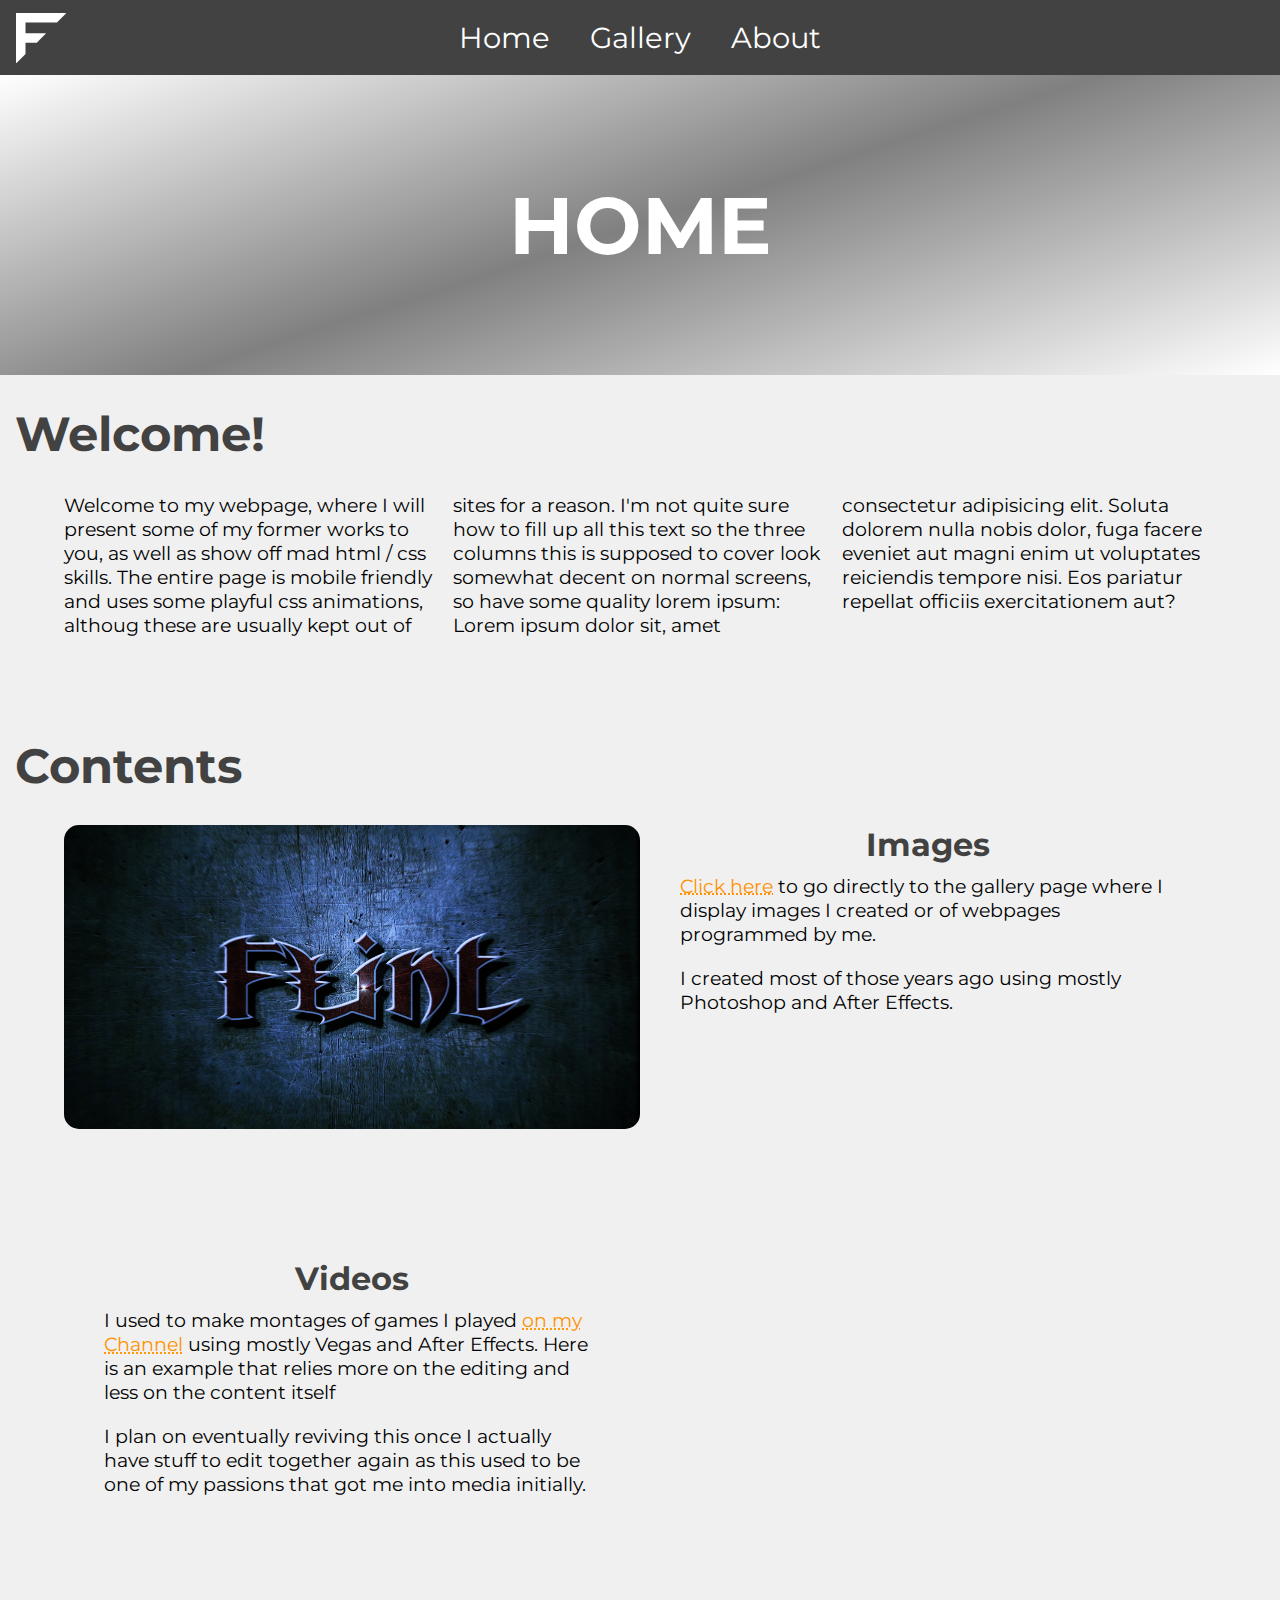
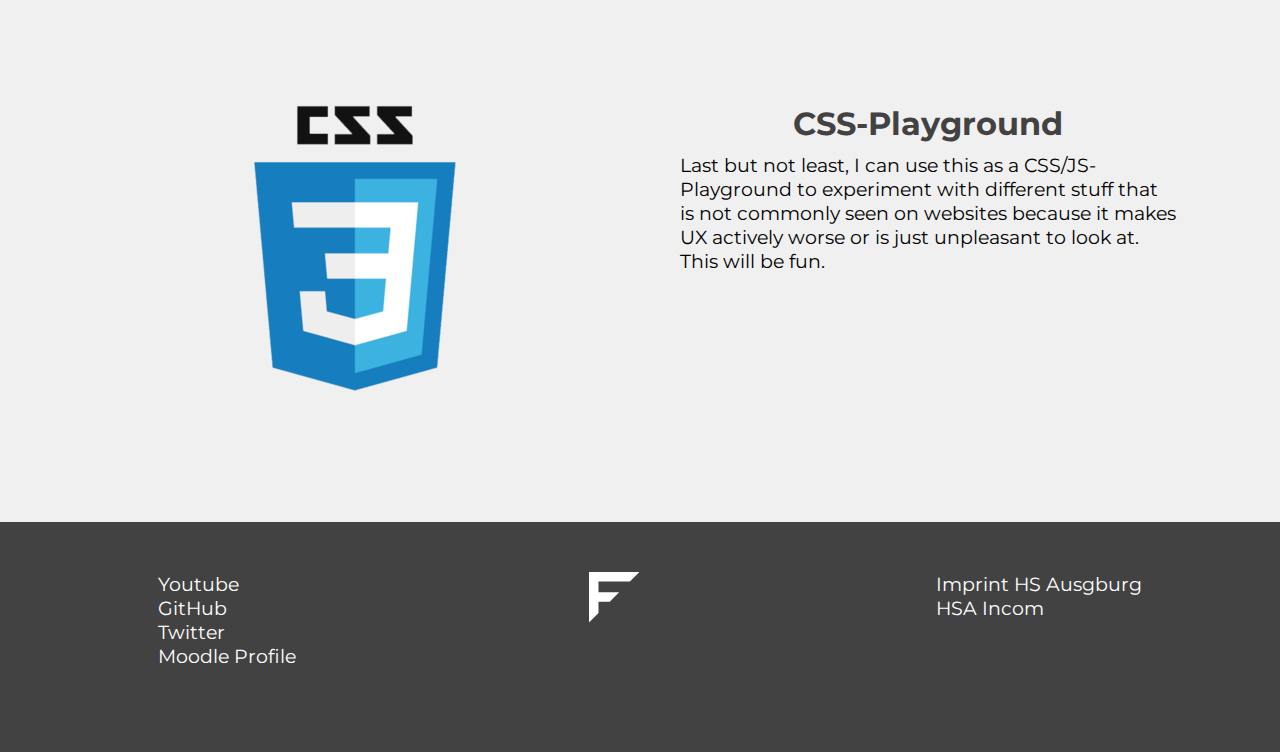
<file: index.html>
<!DOCTYPE html>
<html lang="en">
<head>
    <meta charset="UTF-8">
    <meta http-equiv="X-UA-Compatible" content="IE=edge">
    <meta name="viewport" content="width=device-width, initial-scale=1.0">
    <title>Home</title>
    <link rel="shortcut icon" href="/public/img/favicon.png" type="image">
    
    <!-- google fonts -->
    <link rel="preconnect" href="https://fonts.gstatic.com">
    <link href="https://fonts.googleapis.com/css2?family=Montserrat:wght@100;400;600&display=swap" rel="stylesheet"> 

    <!-- css -->
    <link rel="stylesheet" href="/public/css/main.css">
    <link rel="stylesheet" href="/public/css/print.css">

    <!-- js -->
    <!-- jquery -->
    <script
			  src="https://code.jquery.com/jquery-3.6.0.min.js"
			  integrity="sha256-/xUj+3OJU5yExlq6GSYGSHk7tPXikynS7ogEvDej/m4="
			  crossorigin="anonymous"></script>
    <script src="/public/js/main.js"></script>
    
</head>
<body>
    <header class="container">
        <nav class="nav">
            <div id="logo" class="logo">
                <a href="/">
                    <img src="/public/img/logo.png" alt="Placeholder">
                </a>
            </div>
            <ul class="nav-list">
                <a href="/"><li>Home</li></a>
                <a href="/sites/gallery.html"><li>Gallery</li></a>
                <a href="/sites/about.html"><li>About</li></a>
            </ul>
            <div class="toggle">
                <div class="line line-t"></div>
                <div class="line line-m"></div>
                <div class="line line-b"></div>
            </div>
        </nav>
        <div class="hero">
            <h1 class="title">Home</h1>
        </div>
    </header>
    <main class="container content">
        <h2 class="section-title">Welcome!</h2>
        <div class="content-block">
            <p>
                Welcome to my webpage, where I will present some of my
                former works to you, as well as show off mad html / css skills.
                The entire page is mobile friendly and uses some playful 
                css animations, althoug these are usually kept out of sites
                for a reason.

                I'm not quite sure how to fill up all this text so the three
                columns this is supposed to cover look somewhat decent on normal
                screens, so have some quality lorem ipsum:

                Lorem ipsum dolor sit, amet consectetur adipisicing elit. 
                Soluta dolorem nulla nobis dolor, fuga facere eveniet aut 
                magni enim ut voluptates reiciendis tempore nisi. 
                Eos pariatur repellat officiis exercitationem aut?
            </p>
        </div>
        <h2 class="section-title">Contents</h2>
        <div class="content-block">
            <div class="content-left">
                <img src="/public/img/hero_home.PNG" alt="">
            </div>
            <div class="content-right">
                <h3 class="content-title">Images</h3>
                <p>
                    <a href="/sites/gallery.html">Click here</a> to go directly
                    to the gallery page where I display images I created or 
                    of webpages programmed by me.
                </p>
                
                <p>
                    I created most of those years ago using mostly Photoshop
                    and After Effects.
                </p>
            </div>
        </div>
        <div class="content-block">
            <div class="content-left">
                <h3 class="content-title">Videos</h3>
                <p>
                    I used to make montages of games I played <a href="https://www.youtube.com/channel/UCWeNIfg8L1GSmhJwc5JEbJw">on my Channel</a>
                    using mostly Vegas and After Effects. Here is an example that relies more 
                    on the editing and less on the content itself
                </p>
                <p>
                    I plan on eventually reviving this once I actually have stuff
                    to edit together again as this used to be one of my passions that
                    got me into media initially.
                </p>
            </div>
            <div class="content-right">
                <iframe width="560" height="315" src="https://www.youtube.com/embed/jjIyF0Tkln8" title="YouTube video player" frameborder="0" allow="accelerometer; autoplay; clipboard-write; encrypted-media; gyroscope; picture-in-picture" allowfullscreen></iframe>
            </div>
        </div>
        <div class="content-block">
            <div class="content-left">
                <img src="/public/img/css.png" alt="">
            </div>
            <div class="content-right">
                <h3 class="content-title">CSS-Playground</h3>
                <p>
                    Last but not least, I can use this as a CSS/JS-Playground to
                    experiment with different stuff that is not commonly
                    seen on websites because it makes UX actively worse or
                    is just unpleasant to look at.

                    This will be fun.
                </p>
            </div>
        </div>
    </main>
    <footer class="footer container">
        <nav class="footer-menu">
            <ul>
                <a href="https://www.youtube.com/channel/UCWeNIfg8L1GSmhJwc5JEbJw"><li>Youtube</li></a>
                <a href="https://github.com/MarvinFlint"><li>GitHub</li></a>
                <a href="https://twitter.com/Flint_Lol"><li>Twitter</li></a>
                <a href="https://moodle.hs-augsburg.de/user/profile.php?id=20436"><li>Moodle Profile</li></a>
            </ul>
        </nav>
        <div class="logo effect3d">
            <img src="/public/img/logo.png" alt="">
        </div>
        <nav class="footer-menu">
            <ul>
              <a href="https://www.hs-augsburg.de/en/service/Impressum.html"><li>Imprint HS Ausgburg</li></a>
              <a href="https://hsa.incom.org/"><li>HSA Incom</li></a>
            </ul>
        </nav>
    </footer>
</body>
</html>
</file>
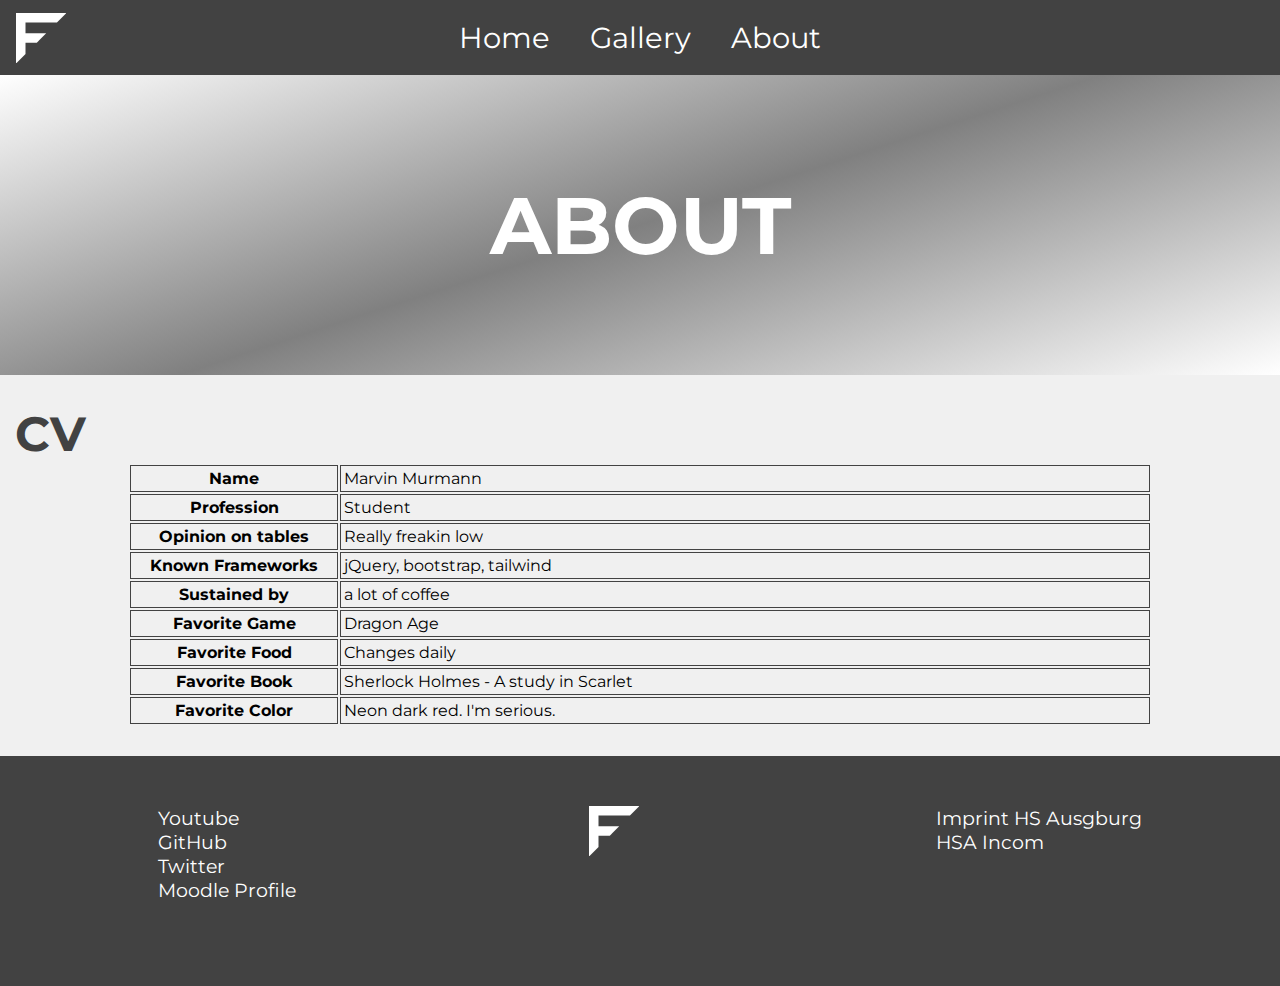
<file: sites/about.html>
<!DOCTYPE html>
<html lang="en">
<head>
    <meta charset="UTF-8">
    <meta http-equiv="X-UA-Compatible" content="IE=edge">
    <meta name="viewport" content="width=device-width, initial-scale=1.0">
    <title>About</title>
    <link rel="shortcut icon" href="/public/img/favicon.png" type="image">
    
    <!-- google fonts -->
    <link rel="preconnect" href="https://fonts.gstatic.com">
    <link href="https://fonts.googleapis.com/css2?family=Montserrat:wght@100;400;600&display=swap" rel="stylesheet"> 

    <!-- css -->
    <link rel="stylesheet" href="/public/css/main.css">
    <link rel="stylesheet" href="/public/css/print.css">

    <!-- js -->
    <!-- jquery -->
    <script
    src="https://code.jquery.com/jquery-3.6.0.min.js"
    integrity="sha256-/xUj+3OJU5yExlq6GSYGSHk7tPXikynS7ogEvDej/m4="
    crossorigin="anonymous"></script>
    <script src="/public/js/main.js"></script>
    
</head>
<body>
    <header class="container">
        <nav class="nav">
            <div id="logo" class="logo">
                <a href="/">
                    <img src="/public/img/logo.png" alt="Placeholder">
                </a>
            </div>
            <ul class="nav-list">
                <a href="/"><li>Home</li></a>
                <a href="/sites/gallery.html"><li>Gallery</li></a>
                <a href="/sites/about.html"><li>About</li></a>
            </ul>
            <div class="toggle">
                <div class="line line-t"></div>
                <div class="line line-m"></div>
                <div class="line line-b"></div>
            </div>
        </nav>
        <div class="hero">
            <h1 class="title">About</h1>
        </div>
    </header>
    <main class="container content">
        <h2 class="section-title">CV</h2>
        <table>
            <tr>
                <th>Name</th>
                <td>Marvin Murmann</td>
            </tr>
            <tr>
                <th>Profession</th>
                <td>Student</td>
            </tr>
            <tr>
                <th>Opinion on tables</th>
                <td>Really freakin low</td>
            </tr>
            <tr>
                <th>Known Frameworks</th>
                <td>jQuery, bootstrap, tailwind</td>
            </tr>
            <tr>
                <th>Sustained by</th>
                <td>a lot of coffee</td>
            </tr>
            <tr>
                <th>Favorite Game</th>
                <td>Dragon Age</td>
            </tr>
            <tr>
                <th>Favorite Food</th>
                <td>Changes daily</td>
            </tr>
            <tr>
                <th>Favorite Book</th>
                <td>Sherlock Holmes - A study in Scarlet</td>
            </tr>
            <tr>
                <th>Favorite Color</th>
                <td>Neon dark red. I'm serious.</td>
            </tr>
        </table>
    </main>
    <footer class="footer container">
        <nav class="footer-menu">
            <ul>
                <a href="https://www.youtube.com/channel/UCWeNIfg8L1GSmhJwc5JEbJw"><li>Youtube</li></a>
                <a href="https://github.com/MarvinFlint"><li>GitHub</li></a>
                <a href="https://twitter.com/Flint_Lol"><li>Twitter</li></a>
                <a href="https://moodle.hs-augsburg.de/user/profile.php?id=20436"><li>Moodle Profile</li></a>
            </ul>
        </nav>
        <div class="logo effect3d">
            <img src="/public/img/logo.png" alt="">
        </div>
        <nav class="footer-menu">
            <ul>
              <a href="https://www.hs-augsburg.de/en/service/Impressum.html"><li>Imprint HS Ausgburg</li></a>
              <a href="https://hsa.incom.org/"><li>HSA Incom</li></a>
            </ul>
        </nav>
    </footer>
</body>
</html>
</file>
<file: public/css/main.css>
*{
    margin: 0;
    padding: 0;
}

body{
    position: relative;
}
/* Structure / helper classes */

.container{
    max-width: 1480px;
    margin: 0 auto;
}

.hero{
    background-size: cover;
    background-repeat: no-repeat;
    background-position: center;
    width: 100%;
    height: 300px;
    background: linear-gradient(0.45turn, white, grey, white);
    display: flex;
    align-items: center;
    justify-content: center;
}

.title{
    font-size: 5rem;
    text-align: center;
    color: white;
    text-transform: uppercase;
}

.section-title{
    font-size: 3rem;
    color: rgb(66, 66, 66);
}

.content-title{
    font-size: 2rem;
    margin: 0 15px;
    color: rgb(66, 66, 66);
}

.content{
    display: flex;
    flex-direction: column;
    padding: 30px 0;
}

/* general rules */

body{
    font-family: 'Montserrat', sans-serif;
    background-color: rgb(240, 240, 240);
    overflow-x: hidden;
}

a{
    text-decoration: none;
    color: white;
}

a:visited{
    color: white;
}

ul{
    list-style-type: none;
}

img{
    max-width: 100%;
}

iframe{
    max-width: 100%;
}

/* nav */ 

header{
    width: 100%;
    position: relative;
    display: flex;
    flex-direction: column;
}

.nav{
    background-color: rgb(66, 66, 66);  
    display: flex;
    width: 100%;
    height: 75px;
    align-items: center;
    position: relative;
}

.toggle{
    display: none;
    width: 40px;
    height: 40px;
    z-index: 20;
    position: absolute;
    top: 10px;
    right: 10px;
}

.line{
    width: 100%;
    height: 5px;
    background-color: white;
    margin: 6px 0;
    transition: 0.5s all;
}
.cross .line-t {
    transform: rotate(-45deg) translate(-9px, 6px);
  }
  
.cross .line-m {
    opacity: 0;
}
  
.cross .line-b {
    transform: rotate(45deg) translate(-8px, -8px);
}

.logo{
    height: 50px;
    width: 50px;
    margin-left: 1rem;
}

.logo img{
    width: 100%;
    height: auto;
    transition: all 0.3s ease-in-out;
}

#logo{
    position: absolute;
}

.logo img:hover{
    transform: rotate(360deg);
}

.nav-list{
    display: flex;  
    font-family: 'Montserrat', sans-serif;
    font-weight: 400;
    margin: 0 auto;
}

.nav-list li{
    font-size: 1.8rem;
    color: white;
    padding: 20px;
    transition: all 0.75s;
}

.nav-list li:hover{
    background-color: rgb(255, 255, 255);
    color: rgb(66, 66, 66);
}

/* footer */

.footer{
    background-color: rgb(66, 66, 66);
    height: 130px;
    display: flex;
    flex-direction: row;
    padding: 50px 0;
    align-items: flex-start;
    justify-content: space-around;
}

.footer ul{
    display: flex;
    flex-direction: column;
    margin-left: 20px;
}

.footer ul li{
    font-size: 1.2rem;
    transition: 0.5s all;
}

.footer ul li:hover{
    color: rgb(255, 145, 0);
}


/* Home */

.content-block{
    width: 90%;
    padding: 0 20px;
    margin: 30px auto 100px;
    display: flex;
    flex-direction: row;
}

.content-block a{
    color: rgb(255, 145, 0);
    text-decoration: underline  dotted;
}

.content-block p{
    font-size: 1.2rem;
    padding: 10px 40px;
}

.content-block p:first-child{
    column-count: 3;
    column-gap: 15px;
    padding: 0;
}

.content-left, .content-right{
    width: 50%;
    display: flex;
    flex-direction: column;
    align-items: center;
}

.content-block img{
    border-radius: 15px;
    transition: box-shadow 0.3s ease-in-out, transform 0.3s ease-in;
}

.content-block img:hover{
    transform: scale(1.08);
    box-shadow: 0px 0px 15px rgb(66, 66, 66);
}

/* gallery */
.gallery{
    display: flex;
    flex-wrap: wrap;
    align-items: center;
    justify-content: space-between;
}

.gallery img{
    height: 200px;
    width: auto;
    margin: 30px 0;
    transition: 0.5s all;
    box-shadow: 3px 3px 5px rgb(66, 66, 66);
}

.gallery img:hover{
    transform: scale(1.05) rotate(3deg);

}

.gallery iframe{
    margin: 30px 0;
    max-width: 100%;
}
/* big view */

.gallery-viewer{
    width:100vw;
    height: 100vh;
    position: fixed;
    top: 0;
    left: 0;
    right: 0;
    bottom: 0;
    background-color: rgba(66,66, 66, 0.9);
    display: none;
    align-items: center;
    justify-content: center;
}

.exit{
    position: fixed;
    top: 0;
    right: 10px;
    font-size: 40px;
    color: white;
    cursor: pointer;
}

#img-large{
    width: 80%;
}

/* about */

table{
    width: 80%;
    margin: 0 auto;
}
th, td{
    border: 1px solid rgb(66, 66, 66);
    padding: 3px;
    transition: all 1s ease-in-out;
}
th{
    width: 200px;
}
td{
    width: auto;
}

th.game-active, td.game-active{
    background-color: rgb(255, 145, 0);
}

/* responsive */

/* layout fixes for medium screens */
@media screen and (max-width:1480px){
    .section-title{
        margin-left: 15px;
    }
}

/* medium screens */
@media screen and (max-width:1280px){
    .gallery{
        width: 80%;
        margin: auto;
        align-items: center;
    }
    .gallery iframe{
        margin: 30px auto;
    }
}

/* mobile */

@media screen and (max-width:876px){
    .title{
        font-size: 4rem;
    }
    .toggle{
        display: block
    }
    .nav{
        height: auto;
        width: 100%;
        flex-direction: column;
        align-items: flex-start;
    }
    .nav-list{
        display: none;
        flex-direction: column;
        width: 100%;
        align-items: flex-start;
    }
    .nav-list a, .nav-list li{
        width: 100%;
        font-size: 1.2rem;
    }
    .nav-list li{
        padding: 20px 0 20px 20px;
    }
    #logo{
        position: inherit;
        margin-top: 5px;
        padding-bottom: 5px;
    }
    .content-block{
        flex-direction: column;
    }
    .content-left, .content-right{
        width: 100%;
        align-items: flex-start;
    }
    .content-block h3, .content-block p{
        margin-left:0;
        padding-left: 0;
    }
    .content-block p:first-child{
        column-count: 1;
    }
    .section-title{
        padding: 0 20px;
    }
    .gallery{
        width: 100%;
    }
    .gallery img{
        width: 100%;
        height: auto;
    }


}
</file>
<file: public/css/print.css>
@media print{
    body{
        overflow: visible;
    }
    header, footer{
        display: none !important;
    }
    .container{
        width: 100vw;
        background-color: red;
    }
    .content-block{
        flex-direction: column;
    }
    .content-left, .content-right{
        width: 100%;
    }

    iframe{
        display: none;
    }
    .gallery{
        width: 100%;
        display: block;
        overflow: visible;
    }
    .gallery img{
        float: left;
        width: 80%;
        height: auto;
        margin: 30px auto;
    }
    .gallery > h2{
        display: none;
    }
}
</file>
